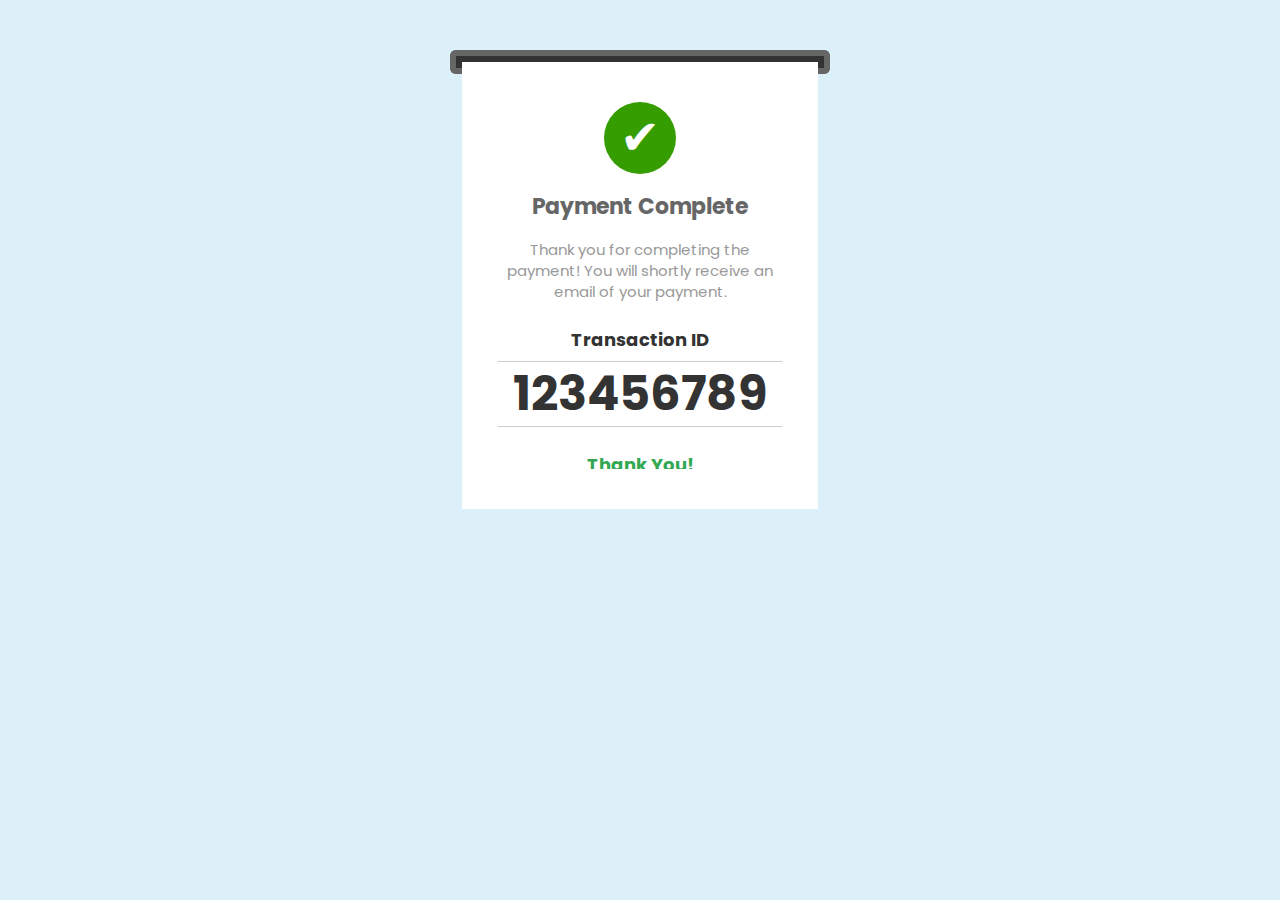
<file: successPage.html>
<!DOCTYPE html>
<html lang="en">

<head>
    <meta charset="UTF-8">
    <link rel="icon" href="images/dollar.png" type="image/png" sizes="16x16">
    <title>Payment Success</title>
    <link href="https://fonts.googleapis.com/css2?family=Poppins:wght@500&display=swap" rel="stylesheet">
</head>
<style>
    body {
        background: #dcf0fa;
    }

    .container {
        max-width: 380px;
        margin: 50px auto;
        overflow: hidden;
    }

    .printer-top {
        z-index: 1;
        border: 6px solid #666666;
        height: 6px;
        border-bottom: 0;
        border-radius: 6px 6px 0 0;
        background: #333333;
    }

    .printer-bottom {
        z-index: 0;
        border: 6px solid #666666;
        height: 6px;
        border-top: 0;
        border-radius: 0 0 6px 6px;
        background: #333333;
    }

    .paper-container {
        position: relative;
        overflow: hidden;
        height: 467px;
    }

    .paper {
        background: #ffffff;
        font-family: 'Poppins', sans-serif;
        height: 447px;
        position: absolute;
        z-index: 2;
        margin: 0 12px;
        margin-top: -12px;
        animation: print 5000ms cubic-bezier(0.68, -0.55, 0.265, 0.9) infinite;
        -moz-animation: print 5000ms cubic-bezier(0.68, -0.55, 0.265, 0.9) infinite;
    }

    .main-contents {
        margin: 0 12px;
        padding: 24px;
    }

    Paper Jagged Edge
    .jagged-edge {
        position: relative;
        height: 20px;
        width: 100%;
        margin-top: -1px;
    }

    .jagged-edge:after {
        content: "";
        display: block;
        position: absolute;
        bottom: 20px;
        left: 0;
        right: 0;
        height: 20px;
        background: linear-gradient(45deg,
            transparent 33.333%,
            #ffffff 33.333%,
            #ffffff 66.667%,
            transparent 66.667%),
            linear-gradient(-45deg,
            transparent 33.333%,
            #ffffff 33.333%,
            #ffffff 66.667%,
            transparent 66.667%);
        background-size: 16px 40px;
        background-position: 0 -20px;
    }

    .success-icon {
        text-align: center;
        font-size: 48px;
        height: 72px;
        background: #359d00;
        border-radius: 50%;
        width: 72px;
        height: 72px;
        margin: 16px auto;
        color: #fff;
    }

    .success-title {
        font-size: 22px;
        font-family: 'Poppins', sans-serif;
        text-align: center;
        color: #666;
        font-weight: bold;
        margin-bottom: 16px;
    }

    .success-description {
        font-size: 15px;
        font-family: 'Poppins', sans-serif;
        line-height: 21px;
        color: #999;
        text-align: center;
        margin-bottom: 24px;
    }

    .order-details {
        text-align: center;
        color: #333;
        font-weight: bold;

    }

    .order-number-label {
        font-size: 18px;
        margin-bottom: 8px;
    }

    .order-number {
        border-top: 1px solid #ccc;
        border-bottom: 1px solid #ccc;
        line-height: 48px;
        font-size: 48px;
        padding: 8px 0;
        margin-bottom: 24px;
    }
    
    .complement {
        font-size: 18px;
        margin-bottom: 8px;
        color: #32a852;
    }

    
    
    @keyframes print {
        0% {
            transform: translateY(-90%);
        }

        100% {
            transform: translateY(0%);
        }
    }

    @-webkit-keyframes print {
        0% {
            -webkit-transform: translateY(-90%);
        }

        100% {
            -webkit-transform: translateY(0%);
        }
    }

    @-moz-keyframes print {
        0% {
            -moz-transform: translateY(-90%);
        }

        100% {
            -moz-transform: translateY(0%);
        }
    }

    @-ms-keyframes print {
        0% {
            -ms-transform: translateY(-90%);
        }

        100% {
            -ms-transform: translateY(0%);
        }
    }
</style>

<body>
    <div class="container">
        <div class="printer-top"></div>

        <div class="paper-container">
            <div class="printer-bottom"></div>

            <div class="paper">
                <div class="main-contents">
                    <div class="success-icon">&#10004;</div>
                    <div class="success-title">
                        Payment Complete
                    </div>
                    <div class="success-description">
                        Thank you for completing the payment! You will shortly receive an email of your payment.
                    </div>
                    <div class="order-details">
                        <div class="order-number-label">Transaction ID</div>
                        <div class="order-number">123456789</div>
                        <div class="complement">Thank You!</div>
                    </div>
                </div>
                <div class="jagged-edge"></div>
            </div>
        </div>
    </div>
</body>
</html>
</file>
